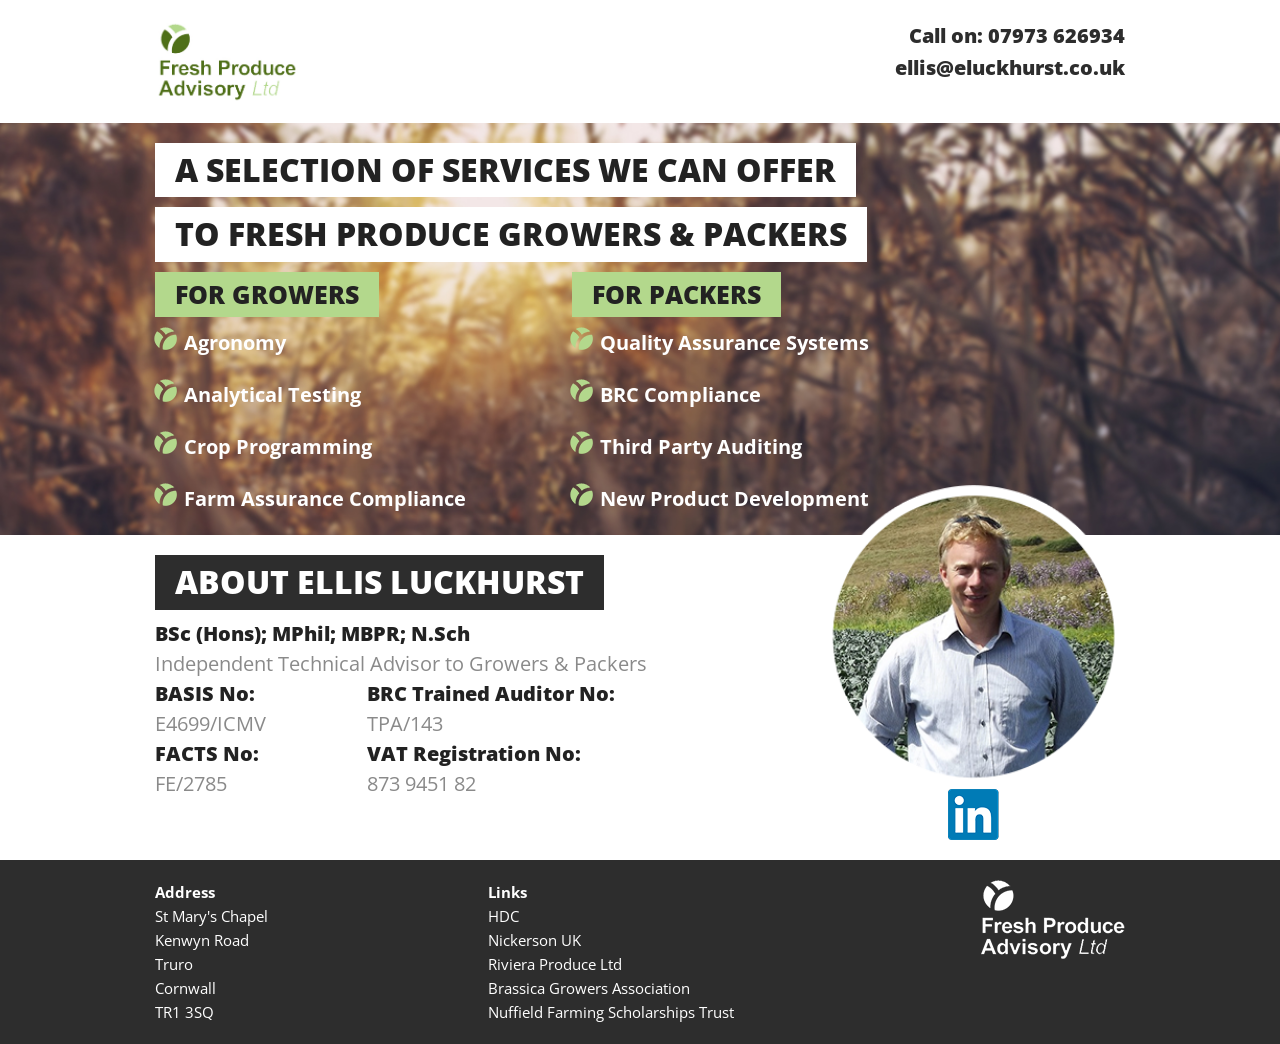
<file: index.html>
<!doctype html>
<html lang="en">
  <head>
    <meta charset="utf-8" />
    <title>Fresh Produce Advisory Ltd - Ellis Luckhurst</title>
    <meta name="viewport" content="width=device-width, initial-scale=1.0" />
    <meta name="description" content="Fresh Produce Advisory Ltd offers a selection of services for fresh produce growers &amp; packers">
    <link rel="icon" href="img/favicon.png" type="image/x-icon">
	<link rel="shortcut icon" href="img/favicon.png" type="image/x-icon">
    <link rel="stylesheet" href="css/foundation.css" />
    <link rel="stylesheet" href="css/custom.css" />
    <link href='http://fonts.googleapis.com/css?family=Open+Sans:400,700,800' rel='stylesheet' type='text/css'>
    <script src="js/vendor/modernizr.js"></script>
	</head>
	<body>
	<!-- Google Tag Manager -->
<noscript><iframe src="//www.googletagmanager.com/ns.html?id=GTM-PFDWMF"
height="0" width="0" style="display:none;visibility:hidden"></iframe></noscript>
<script>(function(w,d,s,l,i){w[l]=w[l]||[];w[l].push({'gtm.start':
new Date().getTime(),event:'gtm.js'});var f=d.getElementsByTagName(s)[0],
j=d.createElement(s),dl=l!='dataLayer'?'&l='+l:'';j.async=true;j.src=
'//www.googletagmanager.com/gtm.js?id='+i+dl;f.parentNode.insertBefore(j,f);
})(window,document,'script','dataLayer','GTM-PFDWMF');</script>
<!-- End Google Tag Manager -->

		<div class="wrapper">
			<div class="row">
				<div class="small-6 medium-6 columns small-text-center medium-text-left">
					<a href="/"><img src="img/Fresh-Produce_Advisory-Ltd-Logo.jpg" width="145" /></a>
				</div>
				<div class="small-6 medium-6 columns">
					<p class="header-details text-right small-text-center medium-text-right">Call on: 07973 626934<br/>
					<a class="hide-for-small" href="mailto:ellis@eluckhurst.co.uk">ellis@eluckhurst.co.uk</a></p>
				</div>
			</div>
		</div>
		<div class="photo-wrapper">
			<div class="wrapper">
				<div class="row">
					<div class="small-12 columns">
						<h1 class="white-bg">A selection of services we can offer</h1>
						<h1 class="white-bg">to fresh produce growers &amp; packers</h1>
					</div>
					<div class="small-12 medium-5 columns">
						<h2 class="green-bg">For Growers</h2>
						<ul class="main-bullets">
							<li>Agronomy</li>
							<li>Analytical Testing</li>
							<li>Crop Programming</li>
							<li>Farm Assurance Compliance</li>
						</ul>
					</div>
					<div class="small-12 medium-7 columns">
						<h2 class="green-bg">For Packers</h2>
						<ul class="main-bullets">
							<li>Quality Assurance Systems</li>
							<li>BRC Compliance</li>
							<li>Third Party Auditing</li>
							<li>New Product Development</li>
						</ul>
					</div>
				</div>
			</div>
		</div>
		<!--about-->
		<div class="wrapper">
			<div class="row">
				<div class="small-12 medium-8 columns">
					<h2 class="grey-bg">About Ellis Luckhurst</h2>
					<h3>BSc (Hons); MPhil; MBPR; N.Sch</h3>
					<p>Independent Technical Advisor to Growers &amp; Packers</p>

					<div class="small-12 medium-3 columns" style="padding-left:0px;">
						<h3>BASIS No:</h3>
						<p>E4699/ICMV</p>
						<h3>FACTS No:</h3>
						<p>FE/2785</p>
					</div>

					<div class="small-12 medium-8 columns" style="padding-left:0px;">
						<h3>BRC Trained Auditor No:</h3>
						<p>TPA/143</p>
						<h3>VAT Registration No:</h3>
						<p>873 9451 82</p>
					</div>
				</div>
				<div class="small-12 medium-4 columns hide-for-small">
					<a href="http://uk.linkedin.com/pub/ellis-luckhurst/31/789/80a" target="_blank"><img src="img/Ellis-Luckhurst.png" width="100%" class="profile-image"></a>
					<a href="http://uk.linkedin.com/pub/ellis-luckhurst/31/789/80a" target="_blank"><img src="img/linkedin.png" style="position:relative; display:block; margin-top:-50px; margin:auto;"></a>
				</div>
			</div>
		</div>
		<!--end about-->
		<!--footer-->
		<div class="footer-wrapper">
			<footer>
				<div class="row">
					<div class="small-12 medium-4 columns">
						<p><strong>Address</strong><br/>
						St Mary's Chapel<br/>
						Kenwyn Road<br/>
						Truro<br/>
						Cornwall<br/>
						TR1 3SQ</p>
					</div>
					<div class="small-12 medium-4 columns hide-for-small">
						<p><strong>Links</strong><br/>
						<a href="http://www.hdc.org.uk/" target="_top">HDC</a><br/>
						<a href="http://www.nickerson-zwaan.com/" target="_top">Nickerson UK</a><br/>
						<a href="http://www.rivieraproduce.eu/" target="_top">Riviera Produce Ltd</a><br/>
						<a href="http://loveyourgreens.co.uk" target="_top">Brassica Growers Association</a><br/>
						<a href="http://www.nuffieldscholar.org/" target="_top">Nuffield Farming Scholarships Trust</a></p>
					</div>
					<div class="small-12 medium-4 columns small-text-left medium-text-right hide-for-small">
						<img src="img/footer-logo.png">
					</div>
				</div>
				
			</footer>
		</div>
		
		<!--end footer-->
		<script src="js/vendor/jquery.js"></script>
	    <script src="js/foundation.min.js"></script>
	    <script>
	      $(document).foundation();
	    </script>
	</body>
</html>
</file>
<file: css/custom.css>
.wrapper{
	padding: 20px 0px;
	max-width: 1000px;
	width: 100%;
	margin: auto;
}

.footer-wrapper{
	padding: 20px 0px;
	width: 100%;
	margin: auto;
	background: #2d2d2d;
}

.photo-wrapper{
	width: 100%;
	margin: auto;
	background-image: url('../img/Wheat.jpg');
	background-size: cover;
}

.photo-wrapper .wrapper{
	padding-bottom:0px;
}

body{
	font-family: 'Open Sans', sans-serif;
}

a:hover{
	color: #b3d88c;
}

.header-details{
	font-family: 'Open Sans', sans-serif;
	font-weight: 800;
	font-size: 20px;
	color:#2d2d2d;
	margin-bottom: 0px;
}

.header-details a{
	color:#2d2d2d;
}

h1.white-bg{
	background: #fff;
	padding: 5px 20px;
	display: inline-block;
	margin: 0px 0px 10px 0px;
	font-family: 'Open Sans', sans-serif;
	font-weight: 800;
	font-size: 32px;
	text-transform: uppercase;
}

h2.green-bg{
	background: #b3d88c;
	padding: 5px 20px;
	display: inline-block;
	margin: 0px 0px 10px 0px;
	font-family: 'Open Sans', sans-serif;
	font-weight: 800;
	font-size: 25px;
	text-transform: uppercase;
}

h2.grey-bg{
	background: #2d2d2d;
	padding: 5px 20px;
	display: inline-block;
	margin: 0px 0px 10px 0px;
	font-family: 'Open Sans', sans-serif;
	font-weight: 800;
	font-size: 32px;
	text-transform: uppercase;
	color: #fff;
}

h3{
	margin: 0px 0px 0px 0px;
	font-family: 'Open Sans', sans-serif;
	font-weight: 800;
	font-size: 20px;
}

p{
	font-family: 'Open Sans', sans-serif;
	font-weight: 400;
	color: #8a8a8a;
	font-size: 20px;
	margin-bottom:0px;
}

ul.main-bullets{
	font-size: 20px;
	color:#fff;
	font-weight: 700;
	list-style-image: url('../img/bullet-point.png');
}

ul.main-bullets li{
	margin-left:11px;
	margin-bottom:20px;
}

ul.main-bullets li:last-child{
	margin-left:11px;
	margin-bottom:0px;
}

img.profile-image{
	position: relative;
	margin-top:-70px;
}

footer p{
	color:#fff;
	font-size: 15px;
}

footer p a{
	color:#fff;
}
</file>
